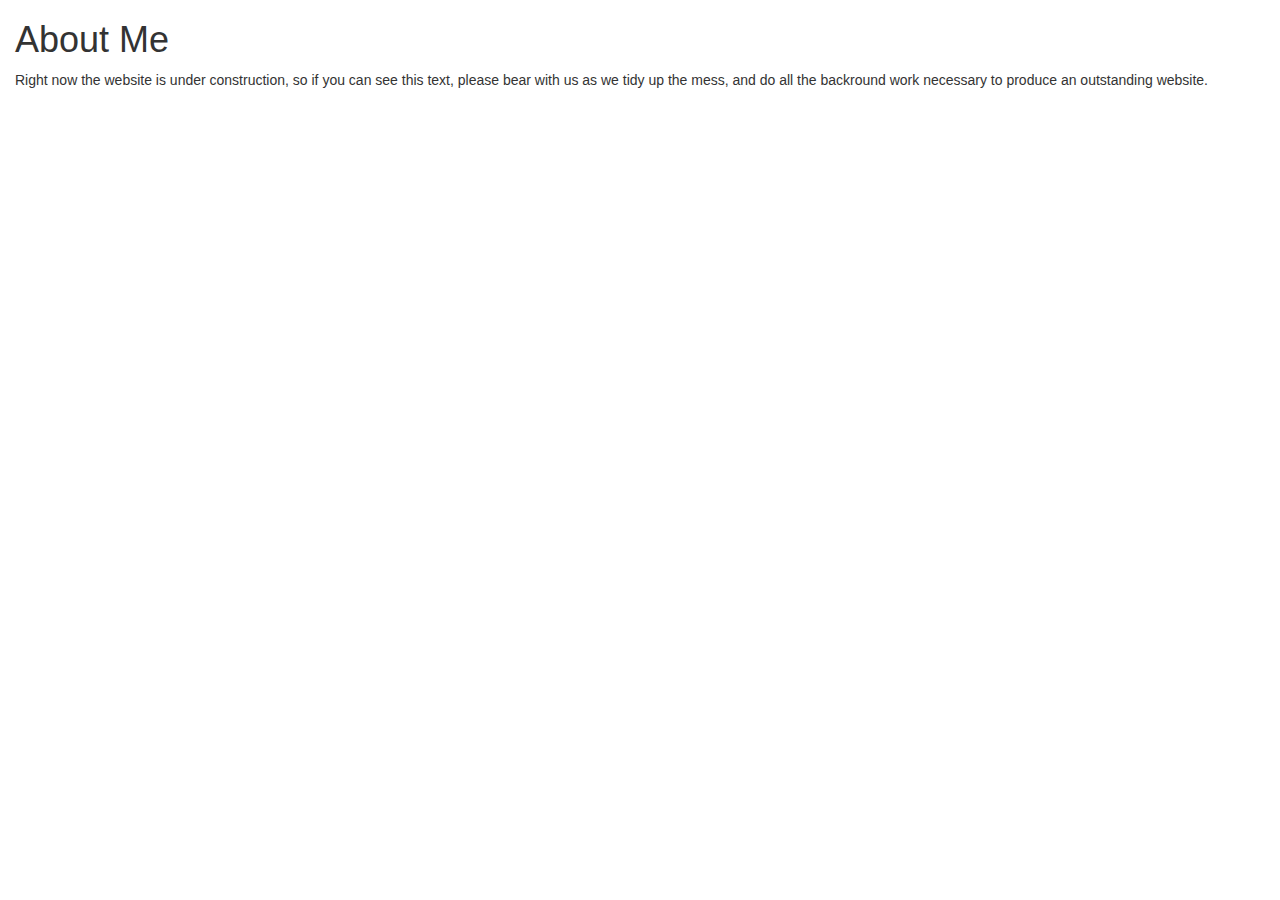
<file: about.html>
<!DOCTYPE html>
<html lang="en">
<head>
	<meta charset="UTF-8">
	<meta http-equiv="X-UA-Compatible" content="IE=edge">
	<meta name="viewport" content="width=device-width, initial-scale=1">
	<link rel="stylesheet" href="css/bootstrap.min.css">
	<link rel="stylesheet" href="css/styles.css">
	<title>About</title>
</head>
<body>
	<div class="container-fluid">
		<h1>About Me</h1>
		<p>Right now the website is under construction, so if you can see this text, please bear with us as we tidy up the mess, and do all the backround work necessary to produce an outstanding website.</p>
	</div>
	
	
<script src="js/jquery-3.1.1.min.js"></script>
<script src="js/bootstrap.min.js"></script>
<script src="js/script.js"></script>
</body>
</html>
</file>
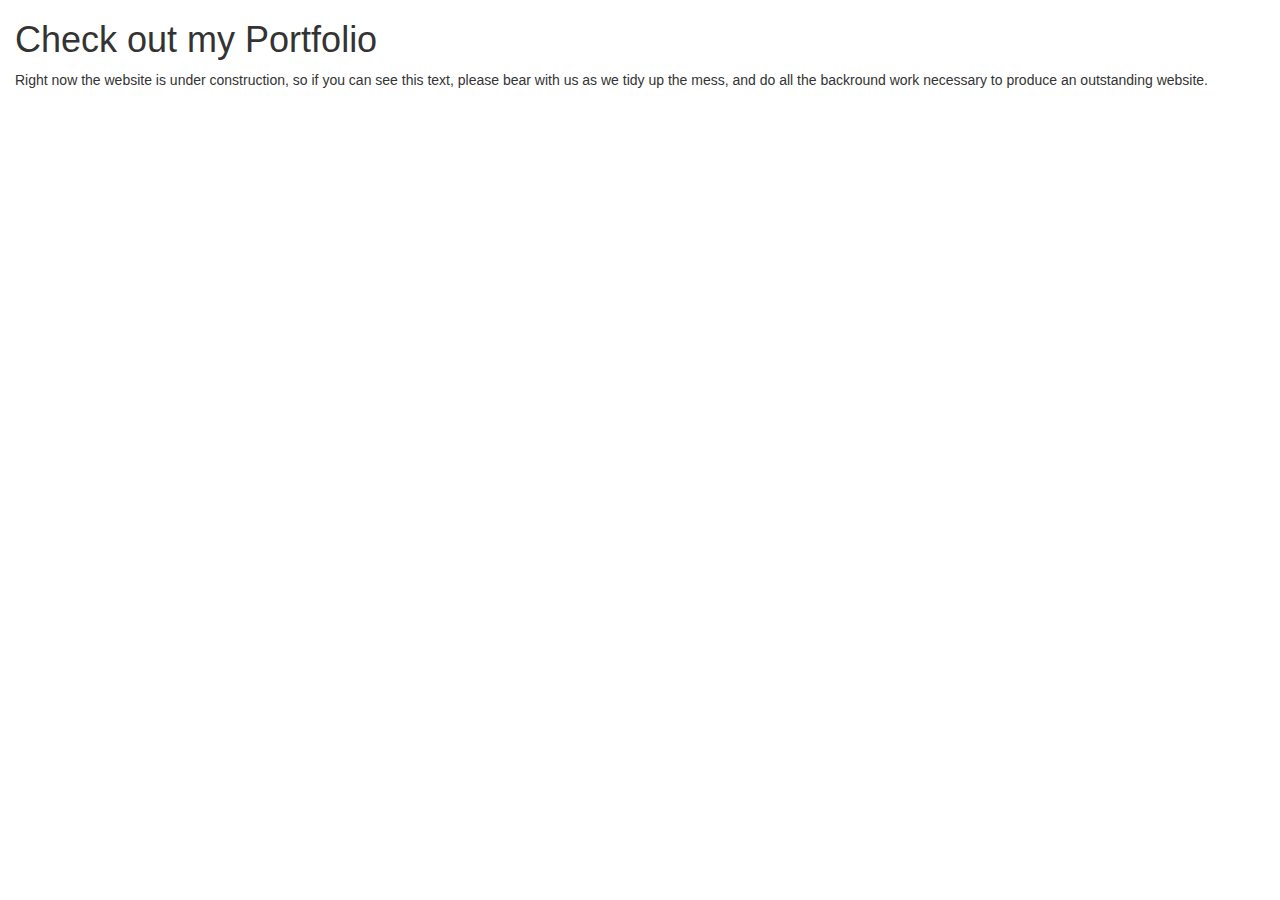
<file: portfolio.html>
<!DOCTYPE html>
<html lang="en">
<head>
	<meta charset="UTF-8">
	<meta http-equiv="X-UA-Compatible" content="IE=edge">
	<meta name="viewport" content="width=device-width, initial-scale=1">
	<link rel="stylesheet" href="css/bootstrap.min.css">
	<link rel="stylesheet" href="css/styles.css">
	<title>Portfolio</title>
</head>
<body>
	<div class="container-fluid">
		<h1>Check out my Portfolio</h1>
		<p>Right now the website is under construction, so if you can see this text, please bear with us as we tidy up the mess, and do all the backround work necessary to produce an outstanding website.</p>
	</div>
	
	
<script src="js/jquery-3.1.1.min.js"></script>
<script src="js/bootstrap.min.js"></script>
<script src="js/script.js"></script>
</body>
</html>
</file>
<file: css/styles.css>
/*!
 * Start Bootstrap - Stylish Portfolio Bootstrap Theme (http://startbootstrap.com)
 * Code licensed under the Apache License v2.0.
 * For details, see http://www.apache.org/licenses/LICENSE-2.0.
 */

/* Global Styles */

html,
body, #everything {
    width: 100%;
    height: 100%;
}

#everything     {
    width:100%;
    height: 100%;
    -webkit-transform-origin: left top;
    -ms-transform-origin: left top;
    -moz-transform-origin: left top;
     transform-origin: left top;
}

span#nameSpace {
    background-color: rgba(0,0,0,0.4);
}
body {
    font-family: "Source Sans Pro","Helvetica Neue",Helvetica,Arial,sans-serif;
}


.text-vertical-center {
    display: table-cell;
    text-align: Left;
    vertical-align: middle;
    padding-top:15px;
    padding-left:25px;
    color:#ffffff;
}

.text-vertical-center h1 {
    margin: 0;
    padding: 0;
    font-size: 4.5em;
    font-weight: 700;
}
#Experience {
    color:white;
}
#Personality {
    color:white;
}

#BusinessAcumen {
    color:white;
}

/* Custom Button Styles */

.btn-dark {
    margin:5px 0px 5px 1px;
    border-radius: 0;
    color: #fff;
    background-color: rgba(0,0,0,0.4);
}

.btn-dark:hover,
.btn-dark:focus,
.btn-dark:active {
    color: #fff;
    background-color: rgba(0,0,0,0.7);
}

.btn-light {
    border-radius: 0;
    color: #333;
    background-color: rgb(255,255,255);
}

.btn-light:hover,
.btn-light:focus,
.btn-light:active {
    color: #333;
    background-color: rgba(255,255,255,0.8);
}

.liContact	{
	margin-top: 50px;
    margin-bottom:20px;
}

#features{
	text-align:center;
}


.feature img	{
	margin: 15px 0 15px;
}

.panel {
	border: none;
}

#liButton, #gitButton {

    color:black;
    display:inline-block;
    padding: 6px 6px;
    text-indent:0;
}

#liButton:hover, #gitButton:hover	{
   
    color:black;
    display:inline-block;
    background-color:#87c8ff;
    text-indent:0;
    }

.languageItem	{
	max-height:185px;
}

.modalLanguage {
    max-height:125px;   
}
.modal-header {
    background-color: dimgray;
}
.modal-body  {
    text-align:left;
    background-color: dimgray;
    color:white;
}
.modal-footer {
    background-color: dimgray;
}

/* Custom Horizontal Rule */

hr.small {
    max-width: 300px;
}
hr.medium {
    max-width: 80%;
    min-width: 50%;
}

/* Side Menu */

#sidebar-wrapper {
    z-index: 1000;
    position: fixed;
    right: 0;
    width: 250px;
    height: 100%;
    margin-right: -250px;
    overflow-y: auto;
    background: #222;
    -webkit-transition: all 0.4s ease 0s;
    -moz-transition: all 0.4s ease 0s;
    -ms-transition: all 0.4s ease 0s;
    -o-transition: all 0.4s ease 0s;
    transition: all 0.4s ease 0s;
}

ul.dropList, ul.dropList2{
    list-style:none;
    padding-left:10px;
}

ul.dropList3{
    list-style:none;
    padding-left:10px;
    margin-left:-10px;

}

li.portItem, li.portItem2, li.portItem3{
    margin:0;
    padding:0;
}

img.db {
    width:100px;
}


.sidebar-nav {
    position: absolute;
    top: 0;
    width: 250px;
    margin: 0;
    padding: 0;
    list-style: none;
}

.sidebar-nav li {
    text-indent: 20px;
    line-height: 30px;
}

.sidebar-nav li a {
    display: block;
    text-decoration: none;
    color: #999;
}

.sidebar-nav li a:hover {
    text-decoration: none;
    color: #fff;
    background: rgba(255,255,255,0.2);
}

.sidebar-nav li a:active,
.sidebar-nav li a:focus {
    text-decoration: none;
}

.sidebar-nav > .sidebar-brand {
    height: 55px;
    font-size: 18px;
    line-height: 55px;
}

.sidebar-nav > .sidebar-brand a {
    color: #999;
}

.sidebar-nav > .sidebar-brand a:hover {
    color: #fff;
    background: none;
}

#menu-toggle {
    z-index: 1;
    position: fixed;
    top: 0;
    right: 0;
}

#sidebar-wrapper.active {
    right: 250px;
    width: 250px;
    -webkit-transition: all 0.4s ease 0s;
    -moz-transition: all 0.4s ease 0s;
    -ms-transition: all 0.4s ease 0s;
    -o-transition: all 0.4s ease 0s;
    transition: all 0.4s ease 0s;
}

.toggle {
    margin: 5px 5px 0 0;
}

/* Header */

.header {
    display: table;
    position: relative;
    width: 100%;
    height: 100%;
    background: url(../img/splash.jpg) no-repeat center center scroll;
    -webkit-background-size: cover;
    -moz-background-size: cover;
    background-size: cover;
    -o-background-size: cover;
}

/* About */

.about {
    padding: 25px 0;
}

/* Services */

.skills {
    padding: 50px 0;
}

.skill-item {
    margin-bottom: 30px;
}
.blueBG{
    background-color:#1b85b8;
}
.purpleBG {
    background:#5a5255;
}
.tealBG {
    background:#559e83;
}
.goldBG {
    background:#c3cb71;
}
.redBG {
    background:#ae5a41;
}


hr.small{
    margin-bottom:40px;
}

img.thanks{
    max-height:300px;
    margin:25px;
}

div.thanks {
    background:#6897bb;
}

/* Callouts */

.callout {
    display: table;
    width: 100%;
    height: 400px;
    color: #fff;
    /* background: url(../img/callout.png) no-repeat center center scroll; */
    background: #c3cb71;
    -webkit-background-size: cover;
    -moz-background-size: cover;
    background-size: cover;
    -o-background-size: cover;
}

.contact {

    display: table;
    width: 100%;
    height: 400px;
    color: #000;
    background-color:#6897bb;
}


.contact input, .contact textarea{
    width:80%;
    margin-bottom:15px;
    line-height:2em;
    border-radius:5px;
}

.controls button span {
    vertical-align:baseline;
}

.controls button {
    margin:10px 15px 25px 15px;
}

.form-group .input-group{
    align-self:center;
    max-width:300px;
}

/* Portfolio */

.portfolio {
    padding: 50px 0;
}

.portfolio-item {
    margin-bottom: 30px;
}

.img-portfolio {
    margin: 0 auto;
}

.img-portfolio:hover {
    opacity: 0.8;
}

/* Call to Action */

.call-to-action {
    padding: 50px 0;
}

.call-to-action .btn {
    margin: 10px;
}


/* Footer */

footer	{
	background: #333;
	color: #eee;
	font-size: 11px;
	padding: 20px;
	text-align:center;
}

#callery    {
    margin-left:auto;
    margin-right:auto; 
    width:75%;
 }

.callery img {
    margin: 15px;
}

#catSection {
    position:relative;
    background:#6897bb;
    min-height:75%;

}

#rick  {
    position:absolute;
    bottom:0;
    left:0;
    width:200px;
    z-index:-1;
}

#endGag {
    position:absolute;
    bottom:0;
    right:0;
    z-index:10;
    margin-right:25px;
    margin-bottom:25px;
}

#contactbutton {
    position:fixed;
    top:0;
    left:-85px;
    height:50px;
    z-index:1001;
    margin-top:15px;

}

/*  Portfolio Page  */
.width-100 {
    padding:10px;
}


.width-100{
    max-width: 100%;
}

.project .row{
    padding: 25px;
}

.projecta{
    background-color:#87c8ff;
}

.projectb{
    background-color:rgba(235, 171, 37, 0.69);
}

.portfolio-head-row{
    margin: 0 25px 25px;
}
</file>
